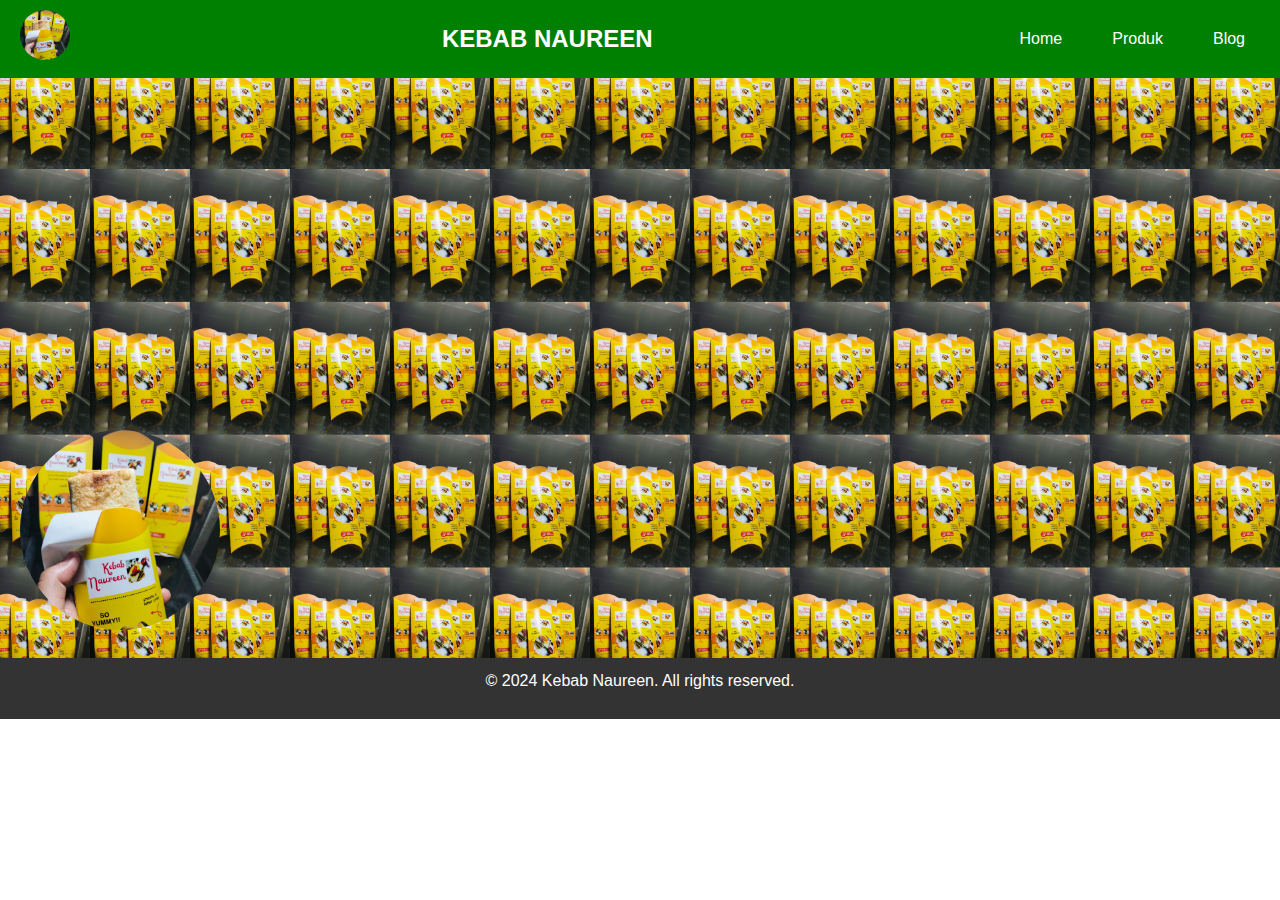
<file: index.html>
<!DOCTYPE html>
<html lang="en">
<head>
    <meta charset="UTF-8">
    <meta name="viewport" content="width=device-width, initial-scale=1.0">
    <title>Kebab Naureen</title>
    <link rel="stylesheet" href="style.css">
</head>
<body>
    <header>
        <div class="hamburger-menu" onclick="togglemenu()">
            <div class="bar"></div>
            <div class="bar"></div>
            <div class="bar"></div>
            <div class="bar"></div>
        </div>
        <nav class="navbar">
            <div class="logo"><img src="kebab..jpg" alt="Kebab Naureen Logo"></div>
            <h2>KEBAB NAUREEN</h2>
            <ul class="nav-links">
                <li><a href="index.html">Home</a></li>
                <li><a href="about.html">Produk</a></li>
                <li><a href="service.html">Blog</a></li>
            </ul>
        </nav>
    </header>
    <main style="background-image: url('background.kebab.jpg'); background-size: 100px; background-position: center;">
        <section>
            <br><br><br><br><br><br><br><br><br><br><br><br><br>
        </section>

        <a href="https://wa.me/6285180564437?text=Saya%20ingin%20membeli%20produk%20ini">
            <img src="kebab..jpg" alt="Kebab Naureen" class="product-image">
        </a>
    </main>
    <footer>
        <p>&copy; 2024 Kebab Naureen. All rights reserved.</p>
    </footer>
</body>
</html>
</file>
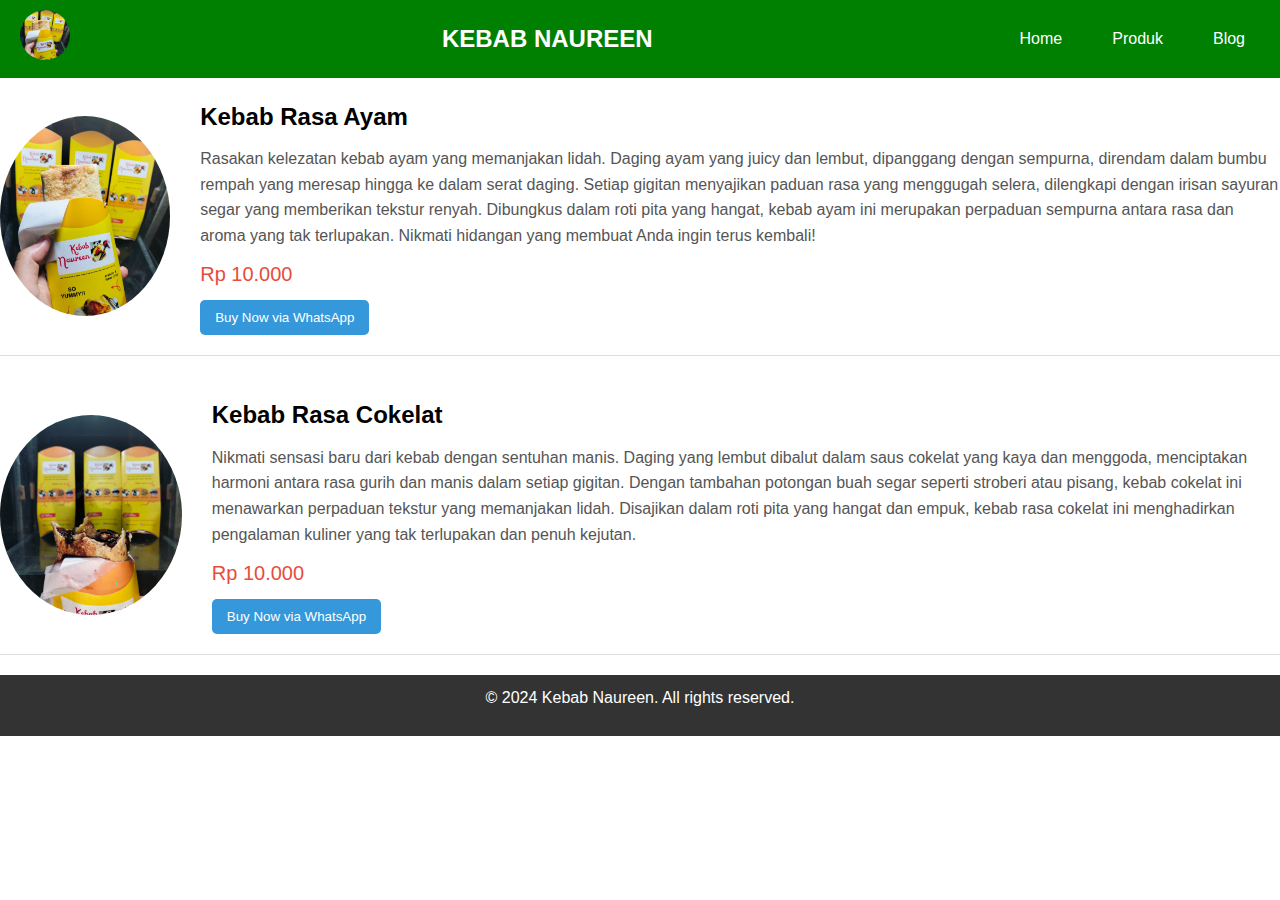
<file: about.html>
<!DOCTYPE html>
<html lang="en">
<head>
    <meta charset="UTF-8">
    <meta name="viewport" content="width=device-width, initial-scale=1.0">
    <title>Kebab Naureen</title>
    <link rel="stylesheet" href="style.css">
</head>
<body>

    <header>
        <div class="hamburger-menu" onclick="togglemenu()">
            <div class="bar"></div>
            <div class="bar"></div>
            <div class="bar"></div>
        </div>
        <nav class="navbar">
            <div class="logo">
                <img src="kebab..jpg" alt="Kebab Naureen Logo">
            </div>
            <h2>KEBAB NAUREEN</h2>
            <ul class="nav-links">
                <li><a href="index.html">Home</a></li>
                <li><a href="about.html">Produk</a></li>
                <li><a href="service.html">Blog</a></li>
            </ul>
        </nav>
    </header>

    <div class="container">

        <div class="product">
            <img src="kebab.rasa,ayam.jpg" alt="Kebab Rasa Ayam">
            <div>
                <h3>Kebab Rasa Ayam</h3>
                <p>Rasakan kelezatan kebab ayam yang memanjakan lidah. Daging ayam yang juicy dan lembut, dipanggang dengan sempurna, direndam dalam bumbu rempah yang meresap hingga ke dalam serat daging. Setiap gigitan menyajikan paduan rasa yang menggugah selera, dilengkapi dengan irisan sayuran segar yang memberikan tekstur renyah. Dibungkus dalam roti pita yang hangat, kebab ayam ini merupakan perpaduan sempurna antara rasa dan aroma yang tak terlupakan. Nikmati hidangan yang membuat Anda ingin terus kembali!</p>
                <p class="price">Rp 10.000</p>
                <a href="https://wa.me/6285180564437?text=Saya%20ingin%20membeli%20kebab%20rasa%20Ayam" target="_blank">
                    <button>Buy Now via WhatsApp</button>
                </a>
            </div>
        </div>

        <div class="product">
            <img src="kebab.rasa,coklat.jpg" alt="Kebab Rasa Coklat">
            <div>
                <h3>Kebab Rasa Cokelat</h3>
                <p>Nikmati sensasi baru dari kebab dengan sentuhan manis. Daging yang lembut dibalut dalam saus cokelat yang kaya dan menggoda, menciptakan harmoni antara rasa gurih dan manis dalam setiap gigitan. Dengan tambahan potongan buah segar seperti stroberi atau pisang, kebab cokelat ini menawarkan perpaduan tekstur yang memanjakan lidah. Disajikan dalam roti pita yang hangat dan empuk, kebab rasa cokelat ini menghadirkan pengalaman kuliner yang tak terlupakan dan penuh kejutan.</p>
                <p class="price">Rp 10.000</p>
                <a href="https://wa.me/6285180564437?text=Saya%20ingin%20membeli%20kebab%20rasa%20cokelat" target="_blank">
                    <button>Buy Now via WhatsApp</button>
                </a>
            </div>
        </div>

    </div>

    <footer>
        <p>&copy; 2024 Kebab Naureen. All rights reserved.</p>
    </footer>

</body>
</html>
</file>
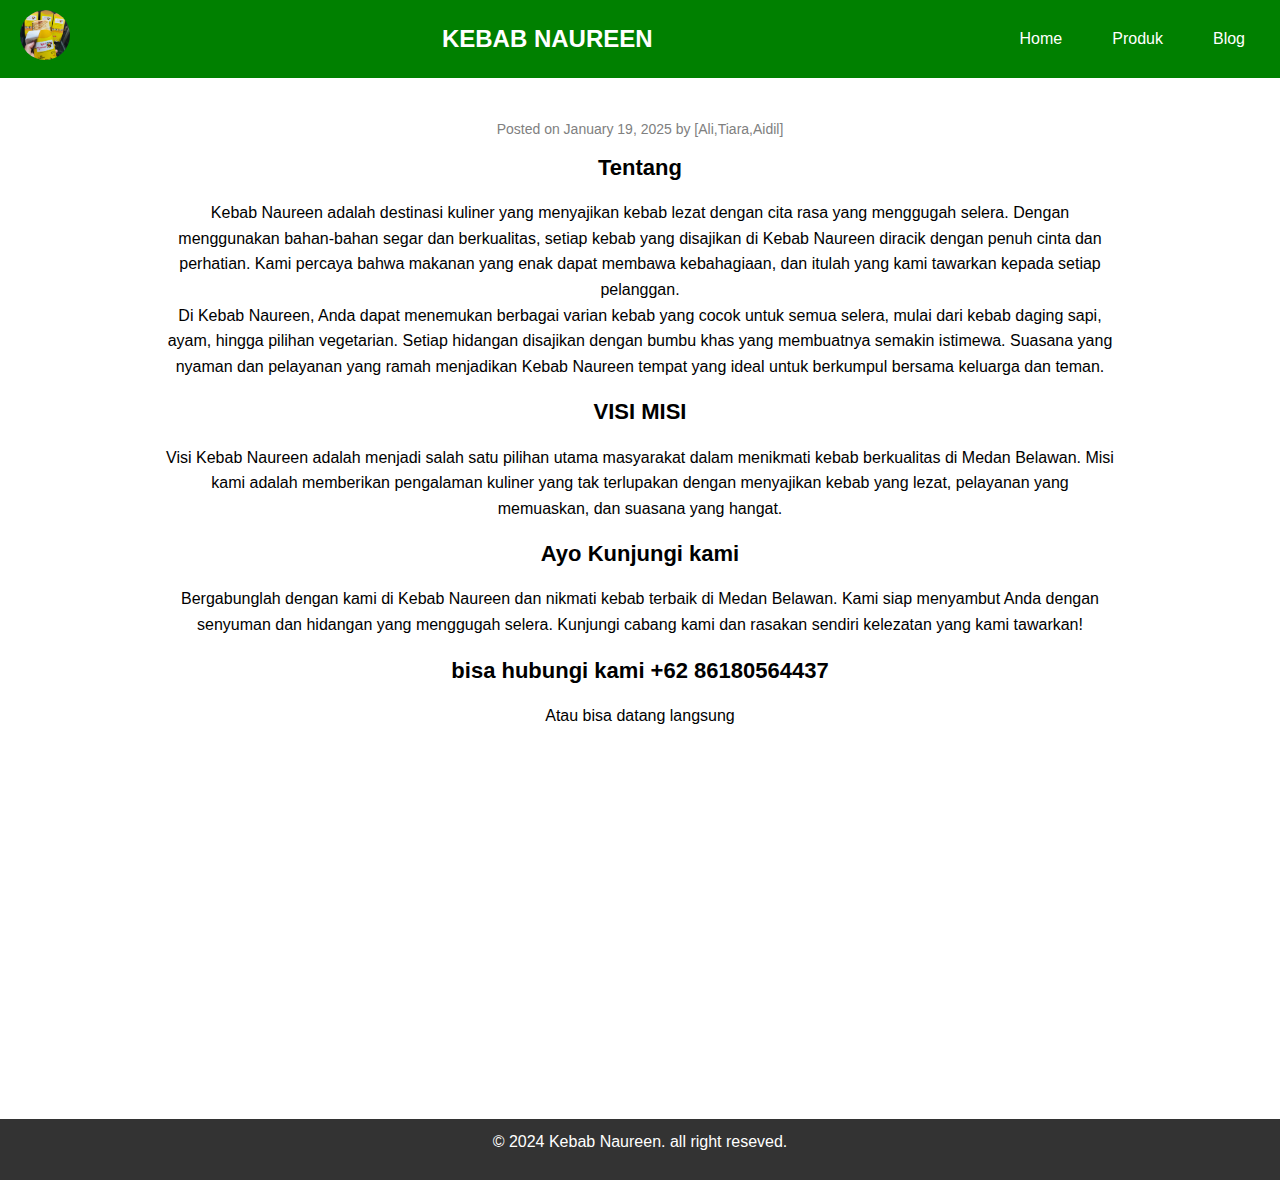
<file: service.html>
<!DOCTYPE html>
<html lang="en">
<head>
    <title>Kebab Naureen</title>
    <link rel="stylesheet" href="style.css">
</head>
<body>
    <header>
        <div class="hamburger-menu" onclick="togglemenu()">
            <div class = "bar"></div>
            <div class = "bar"></div>
            <div class = "bar"></div>
        </div>
        <nav class="navbar">
            <div class="logo" ><img src="kebab..jpg" ></div>
            <h2>KEBAB NAUREEN</h2>
            <ul class="nav-links">
                <li><a href="index.html">Home</a></li>
                <li><a href="about.html">Produk</a></li>
                <li><a href="service.html">Blog</a></li>
            </ul>
        </nav>
    </header>


<main>

      <div class="container">
        <div class="post">

          <div class="meta">Posted on January 19, 2025 by [Ali,Tiara,Aidil]</div>
          <h4>Tentang </h4>
          <p>
            Kebab Naureen adalah destinasi kuliner yang menyajikan kebab lezat dengan cita rasa yang menggugah selera. Dengan menggunakan bahan-bahan segar dan berkualitas, setiap kebab yang disajikan di Kebab Naureen diracik dengan penuh cinta dan perhatian. Kami percaya bahwa makanan yang enak dapat membawa kebahagiaan, dan itulah yang kami tawarkan kepada setiap pelanggan. <br>

            Di Kebab Naureen, Anda dapat menemukan berbagai varian kebab yang cocok untuk semua selera, mulai dari kebab daging sapi, ayam, hingga pilihan vegetarian. Setiap hidangan disajikan dengan bumbu khas yang membuatnya semakin istimewa. Suasana yang nyaman dan pelayanan yang ramah menjadikan Kebab Naureen tempat yang ideal untuk berkumpul bersama keluarga dan teman.</p>

            <h4>VISI MISI</h4>
            <P>
                Visi Kebab Naureen adalah menjadi salah satu pilihan utama masyarakat dalam menikmati kebab berkualitas di Medan Belawan. Misi kami adalah memberikan pengalaman kuliner yang tak terlupakan dengan menyajikan kebab yang lezat, pelayanan yang memuaskan, dan suasana yang hangat.</P>

            <h4>Ayo Kunjungi kami</h4>

            <p>

                Bergabunglah dengan kami di Kebab Naureen dan nikmati kebab terbaik di Medan Belawan. Kami siap menyambut Anda dengan senyuman dan hidangan yang menggugah selera. Kunjungi cabang kami dan rasakan sendiri kelezatan yang kami tawarkan!
            </p>
            <h4>bisa hubungi kami <a href= "https://wa.me/6285180564437?text=Saya%20ingin%20membeli%20produk%20ini ">+62 86180564437</a></h4>
            <p>Atau bisa datang langsung </p>
            <iframe src="https://www.google.com/maps/embed?pb=!1m17!1m12!1m3!1d3981.1640167475484!2d98.70076137497404!3d3.774467296199389!2m3!1f0!2f0!3f0!3m2!1i1024!2i768!4f13.1!3m2!1m1!2zM8KwNDYnMjguMSJOIDk4wrA0MicxMi4wIkU!5e0!3m2!1sid!2sid!4v1737299673263!5m2!1sid!2sid" width="600" height="200 " style="border:0;" allowfullscreen="" loading="lazy" referrerpolicy="no-referrer-when-downgrade"></iframe>

            <br><br><br><br><br><br>
        </div>
        </div>
        </main>
        <footer>
            <p>&copy; 2024 Kebab Naureen. all right reseved.</p>
        </footer>


</body>
</html>
<style>

    main {
        display: flex;                 /* Menggunakan Flexbox */
    flex-direction: column;        /* Mengatur elemen dalam kolom (vertikal) */
    justify-content: center;       /* Menyelaraskan konten secara vertikal di tengah */
    align-items: center;           /* Menyelaraskan konten secara horizontal di tengah */
    text-align: center;            /* Menyelaraskan teks di dalam elemen */
    height: flex;                 /* Mengatur tinggi area main ke 100% dari viewport (seluruh layar) */
    margin: 0;

    }
    .container {
    width: 80%;                    /* Menentukan lebar konten (Anda bisa menyesuaikan ini) */
    max-width: 1000px;             /* Menentukan lebar maksimum */
    padding: 20px;
    }
    footer {
    background-color: #333;
    color: white;
    text-align: center;
    padding: 10px 0;
    }

</style>
</file>
<file: style.css>
* {
    margin: 0;
    padding: 0;
    box-sizing: border-box;
}

body {
    font-family: Arial, sans-serif;
    line-height: 1.6;
}

a {
    text-decoration: none;
    color: inherit;
}

header {
    background-color: green;
    color: white;
    padding: 10px 0;
}

.navbar {
    display: flex;
    justify-content: space-between;
    align-items: center;
    padding: 0 20px;
}

.navbar .logo img {
    width: 50px;
    height: 50px;
    border-radius: 50%;
    object-fit: cover;
    margin-right: 30px;
}

.navbar h2 {
    font-size: 24px;
    margin-left: 10px;
}

.nav-links {
    list-style: none;
    display: flex;
}

.nav-links li {
    margin-left: 20px;
}

.nav-links a {
    padding: 8px 15px;
    color: white;
    border-radius: 4px;
    transition: background 0.3s;
}

.nav-links a:hover {
    background-color: #45a049;
}

.hamburger-menu {
    display: none;
}

.hamburger-menu .bar {
    width: 25px;
    height: 3px;
    background-color: white;
    margin: 5px 0;
}


main {
    padding: 20px;
}

.welcome, .about, .service {
    margin-bottom: 40px;
}

h1 {
    font-size: 28px;
    margin-bottom: 20px;
}

h4 {
    font-size: 22px;
    margin-bottom: 15px;
}

.meta {
    font-size: 14px;
    color: gray;
    margin-bottom: 10px;
}

p {
    margin-bottom: 15px;
}

.product {
    display: flex;
    align-items: center;
    margin-bottom: 20px;
    border-bottom: 1px solid #ddd;
    padding: 20px 0;
}
.product img {
    width: 600px;
    height: 200px;
    border-radius: 60%;
    object-fit: cover;
    margin-right: 30px;
}


.product-details {
    flex: 1;
}
.product h3 {
    font-size: 24px;
    margin: 0;
}

.product p {
    margin: 10px 0;
    color: #555;
}

.product .price {
    font-size: 20px;
    color: #e74c3c;
}

.product button {
    padding: 10px 15px;
    background-color: #3498db;
    color: white;
    border: none;
    border-radius: 5px;
    cursor: pointer;
}

.product button:hover {
    background-color: #2980b9;
}

.product-image {
    width: 200px;
    height: 200px;
    border-radius: 60%;
    object-fit: cover;
    margin-right: 30px;
}

@media screen and (max-width: 768px) {
    .navbar {
        flex-direction: column;
        align-items: center;
    }

    .nav-links {
        flex-direction: column;
        margin-top: 10px;
    }

    .nav-links li {
        margin-bottom: 10px;
    }

    .hamburger-menu {
        display: block;
        cursor: pointer;
        margin-left: auto;
    }

    .navbar h2 {
        text-align: center;
        margin-left: 0;
    }
}

@media screen and (max-width: 480px) {
    h1 {
        font-size: 24px;
    }

    h4 {
        font-size: 20px;
    }
}


footer {
    background-color: #333;
    color: white;
    text-align: center;
    padding: 10px 0;
}
</file>
